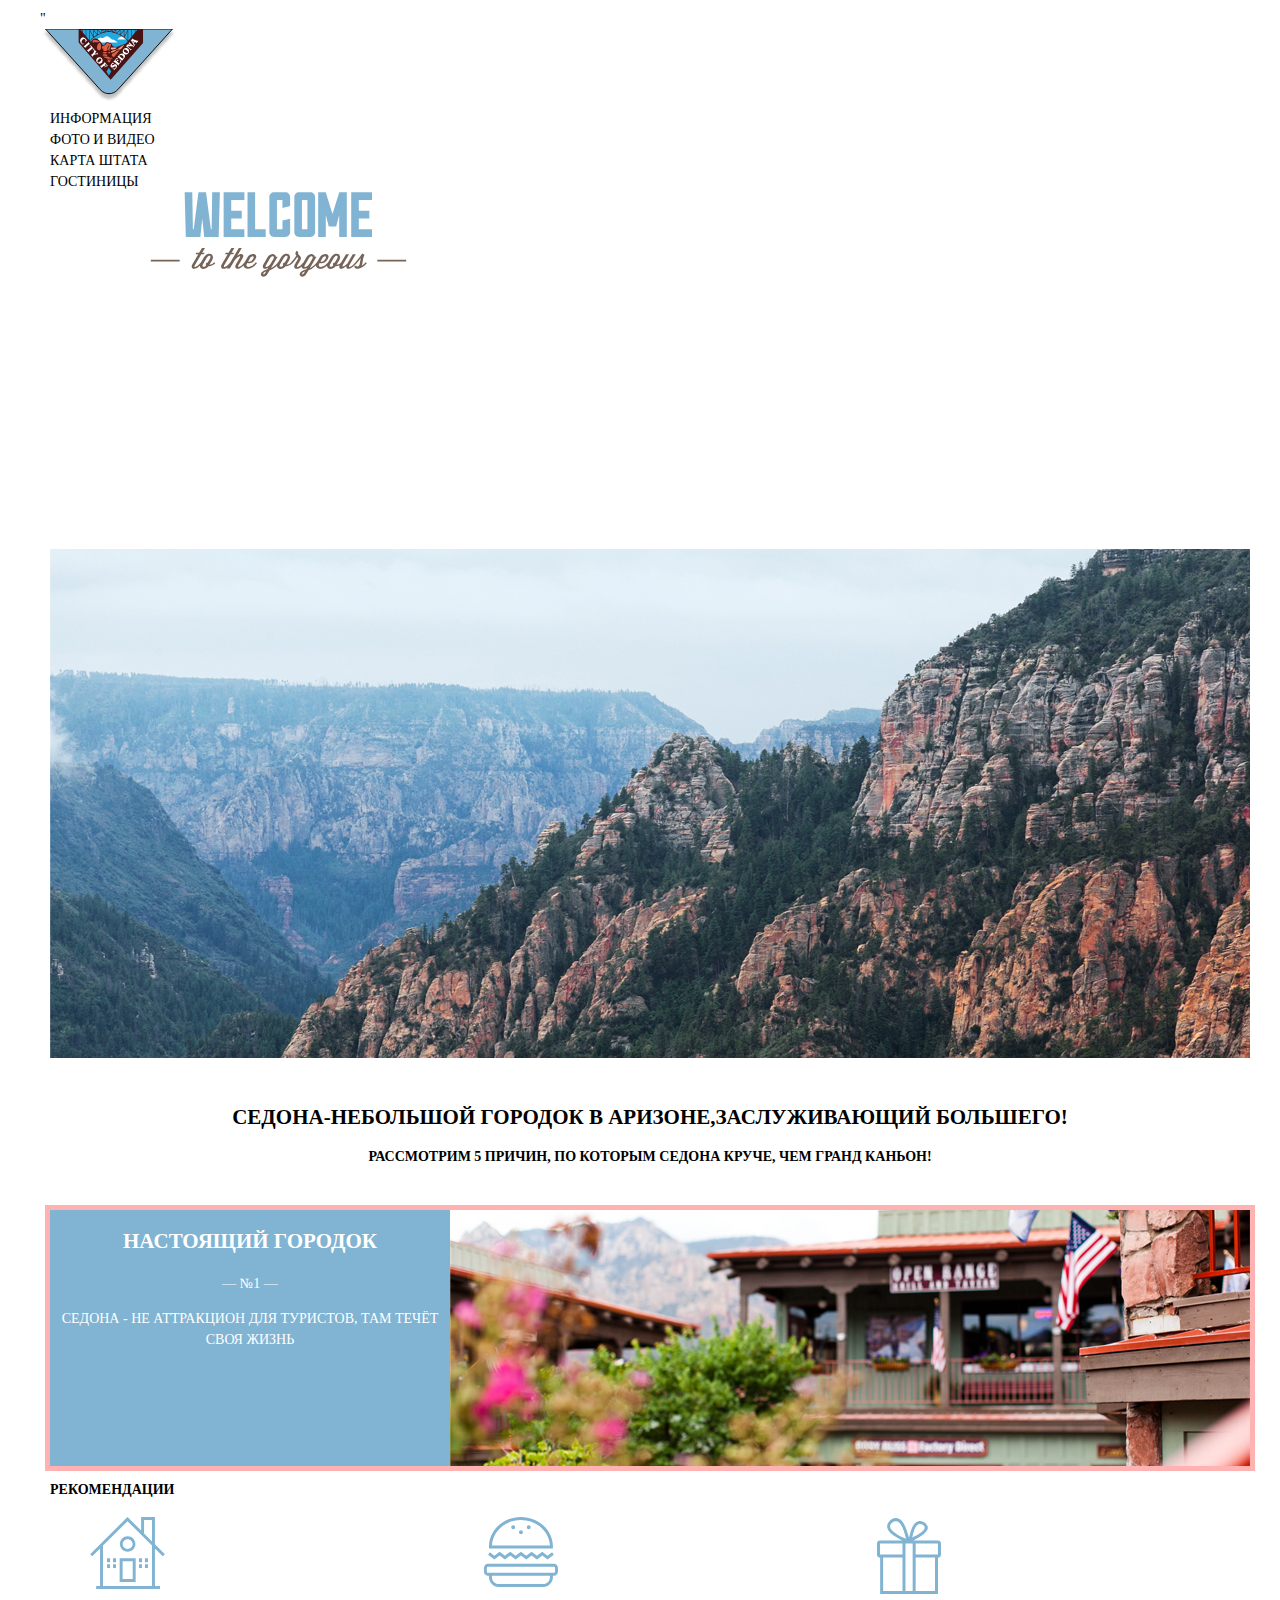
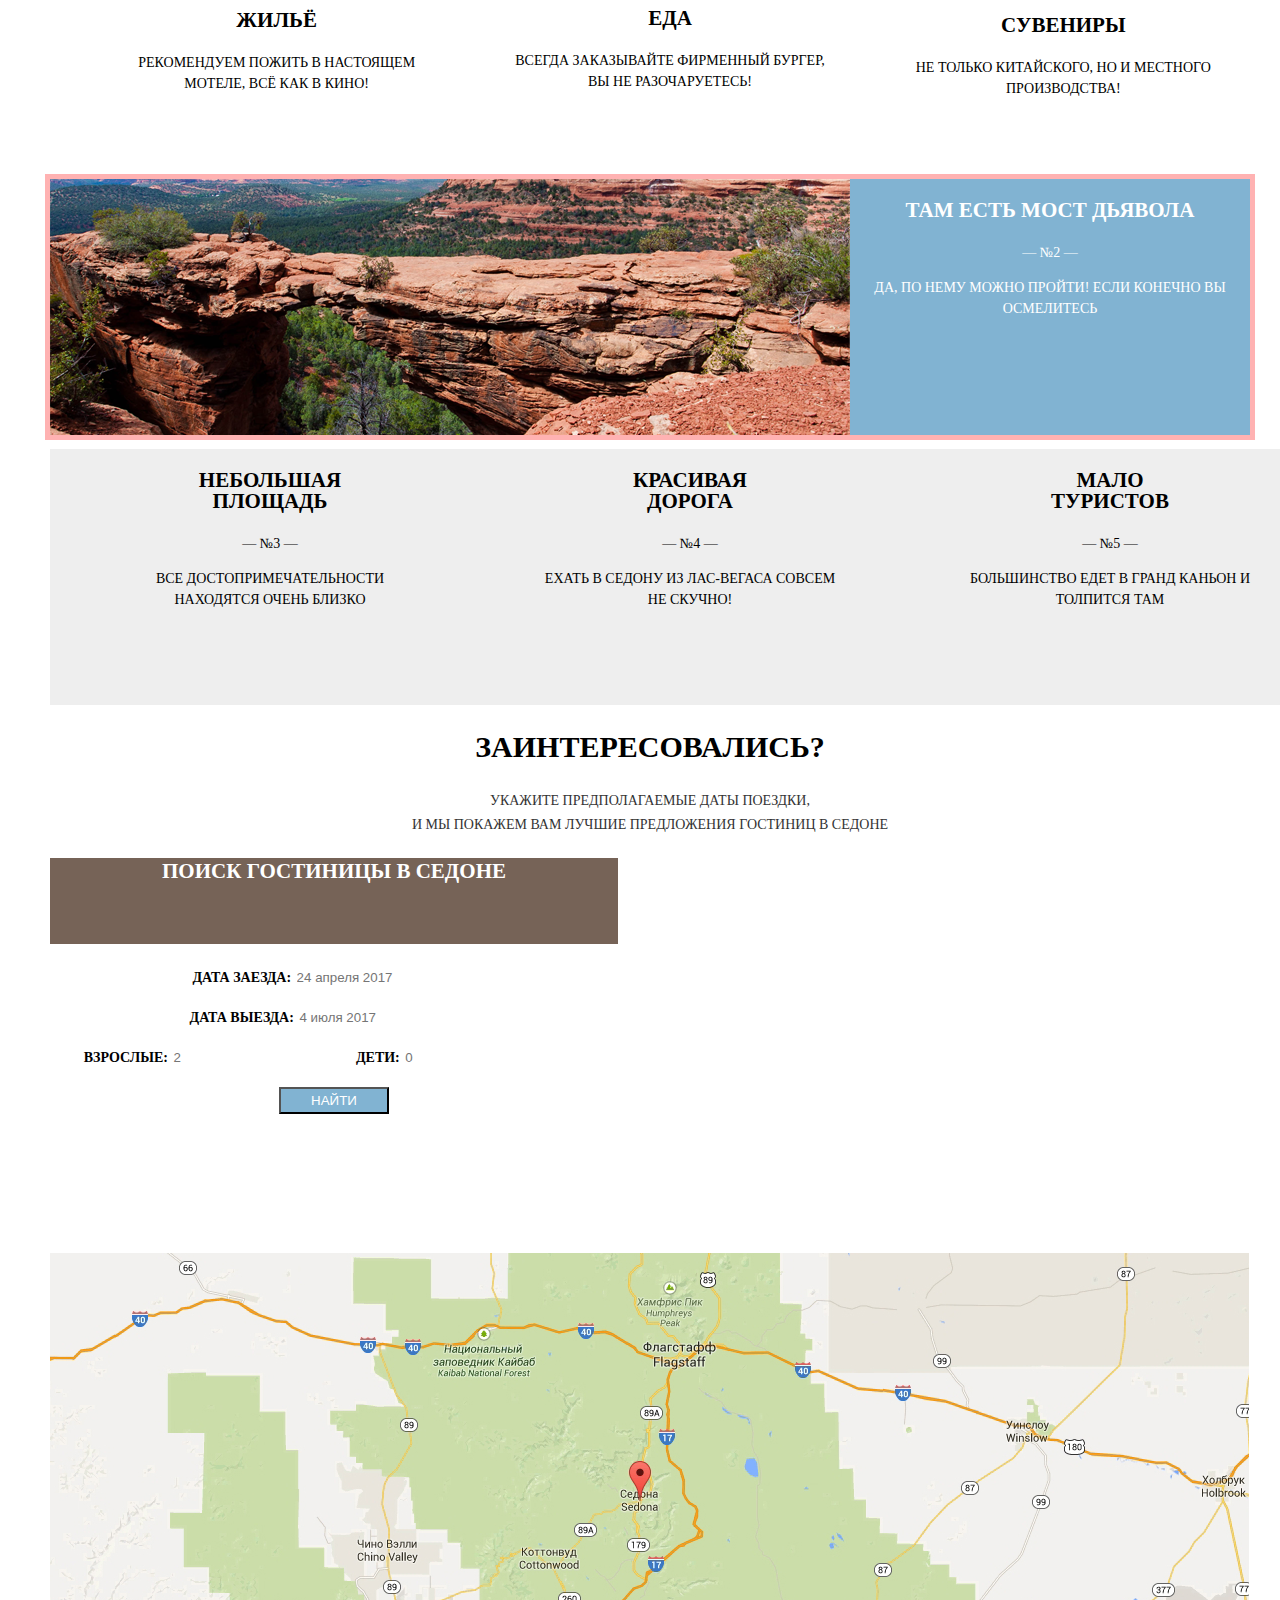
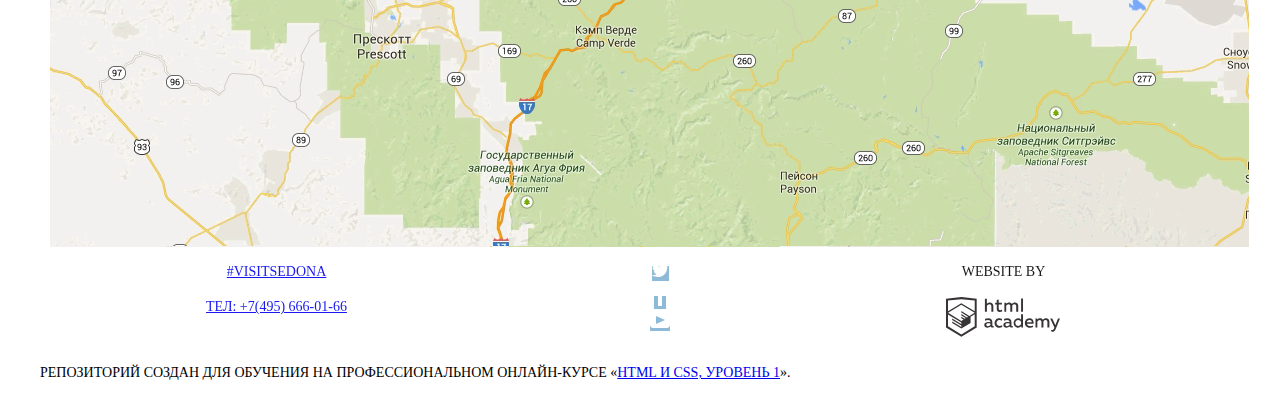
<file: index.html>
<!DOCTYPE html>
<html class="page" lang="ru">
<head>
	<meta charset="utf-8">
	<title>HTML Academy: Седона</title>
	<link href="css/normalize.css" rel="stylesheet">
	<link href="css/style.css" rel="stylesheet">
	<link rel="icon" href="favicon.ico">"
	<link rel="apple-touch-icon" sizes="152x152" href="/apple-touch-icon.png">
	<link rel="icon" type="image/png" sizes="32x32" href="/favicon-32x32.png">
	<link rel="icon" type="image/png" sizes="16x16" href="/favicon-16x16.png">
	<link rel="manifest" href="/site.webmanifest">
	<link rel="mask-icon" href="/safari-pinned-tab.svg" color="#5bbad5">
	<meta name="msapplication-TileColor" content="#da532c">
	<meta name="theme-color" content="#ffffff">
</head>
<body class="page-body">
	<header class="main-header">
		<nav class="main-navigation">
			<a class="main-header-logo">
				<img src="img/logo.svg" width="138" height="70" alt="Логотип">
			</a>
			<ul class="site-navigation">
				<li><a href="#">Информация</a></li>
				<li><a href="#">Фото и видео</a></li>
				<li><a href="#">Карта штата</a></li>
				<li><a href="#">Гостиницы</a></li>
			</ul>
		</nav>
	</header>
	<main class="container">
		<div class="text-content"></div>
		<img src="img/welcome.svg" width="456.65" height="350.88" alt="Welcome Sedona">
		</div>
		<div class="fon-content">
		<img src="img/backgroundphoto.jpg" width="1200" height="509" alt="Фон для текста">
		</div>
		<section class="header-main">
		<h1 class="caption">СЕДОНА-НЕБОЛЬШОЙ ГОРОДОК В АРИЗОНЕ,ЗАСЛУЖИВАЮЩИЙ БОЛЬШЕГО!</h1>
		<h2 class="tit">Рассмотрим 5 причин, по которым Седона круче, чем гранд каньон!</h2>
		</section>
		
			<div class="box">
				<div class="box-fon1">
			<h3 class="features-tit">Настоящий городок</h3>
			<p>— №1 —</p>
			<p>Седона - не аттракцион для туристов, там течёт своя жизнь</p>
		</div>
			<div class="pic"></div>
			</div>
		
		<section class="recommendation">
			<h2 class="tit">Рекомендации</h2>
			<ul class="recommendation-list">
				<li class="recommendation-item">
					<div class="icon1"></div>
					<h3 class="features-tit">Жильё</h3>
					<p>Рекомендуем пожить в настоящем мотеле, всё как в кино!</p>
				</li>
				<li class="recommendation-item">
					<div class="icon2"></div>
					<h3 class="features-tit">Еда</h3>
					<p>Всегда заказывайте фирменный бургер, вы не разочаруетесь!</p>
				</li>
				<li class="recommendation-item">
					<div class="icon3"></div>
					<h3 class="features-tit">Сувениры</h3>
					<p>не только китайского, но и местного производства!</p>
				</li>
			</ul>
		</section>

      <div class="box">
      	<div class="picture"></div>
      	<div class="box-fon2">
			<h3 class="features-tit">Там есть Мост дьявола</h3>
			<p>— №2 —</p>
			<p>Да, по нему можно пройти! Если конечно вы осмелитесь</p>
			</div>
			
			</div>

		<section class="features">
			<ul class="features-list">
				<li class="features-item">
					<h3 class="features-tit">Небольшая<br>площадь</h3>
					<p>— №3 —</p>
					<p>все достопримечательности находятся очень близко</p>
				</li>
				<li class="features-item">
					<h3 class="features-tit">Красивая<br>дорога</h3>
					<p>— №4 —</p>
					<p>ехать в седону из лас-вегаса совсем не скучно!</p>
				</li>
				<li class="features-item">
					<h3 class="features-tit">Мало<br>туристов</h3>
					<p>— №5 —</p>
					<p>большинство едет в гранд каньон и толпится там</p>
				</li>
			</ul>
		</section>
		<section class="search">
			<p>Заинтересовались?</p>
			<p class="text">Укажите предполагаемые даты поездки,<br>и мы покажем вам лучшие предложения гостиниц в седоне</p>
			<!-- сюда форму для поиска гостиницы -->
			<form class="appointment-form" action="#" method="post">
				<p class="sector">ПОИСК ГОСТИНИЦЫ В СЕДОНЕ</p>
				<p class="appointment-item">
					<label for="appointment-arrival">Дата заезда:</label>
					<input id="appointment-arrival" type="text" name="date" placeholder="24 апреля 2017">
				</p>
				<p class="appointment-item">
					<label for="appointment-departure">Дата выезда:</label>
					<input id="appointment-departure" type="text" name="date" placeholder="4 июля 2017">
				</p>
				<p class="appointment-item">
					<label for="appointment-adults">Взрослые:</label>
					<input id="appointment-adults" type="text" name="name" placeholder="2">
					<label for="appointment-children">Дети:</label>
					<input id="appointment-children" type="text" name="name" placeholder="0">
				</p>
				<button class="button" type="submit">Найти</button>
			</form>
			<div class="map"></div>
		</section>
	</main>
	<footer class="main-footter">
		<div class="footter-container">
		<section class="footer-contacts">
			<p>
				<a href="#">#visitSEDONA</a>
			</p>
			<a class="footer-phone" href="tel">ТЕЛ: +7(495) 666-01-66</a>
		</section>
		<section class="footer-social">
			<ul>
				<li>
					<a class="social-button tw" href="#">
						<img src="img/twitter.svg" width="17" height="17" alt="Twitter">
					</a>
				</li>
				<li>
					<a class="social-button fb" href="#">
						<img src="img/fb-icon.svg" width="12" height="22" alt="Facebook">
					</a>
				</li>
				<li>
					<a class="social-button yt" href="#">
						<img src="img/youtube.svg" width="20" height="16" alt="YouTube">
					</a>
				</li>
			</ul>
		</section>
			<section class="footer-copyright">
				<p>Website by</p>
				<a href="https://htmlacademy.ru/study">
					<img src="img/logo-htmlacademy.svg"  width="115" height="41" alt="логотип">
				</a>
			</section>
			</div>
		</footer>



		<p>Репозиторий создан для обучения на профессиональном онлайн‑курсе «<a href="https://htmlacademy.ru/intensive/htmlcss">HTML и CSS, уровень 1</a>».</p>

	</body>
	</html>
</file>
<file: css/style.css>
@font-face {
  font-family: "PTSans","Arial";
  src: url("../fonts/PTSans-Bold.woff2") format("woff2"),
  url("../fonts/PTSans-Bold.woff") format("woff");
  font-weight: 700;
  font-style: normal;
}

@font-face {
  font-family: "PTSans","Arial";
  src: url("../fonts/PTSans.woff2") format("woff2"),
  url("../fonts/PTSans.woff") format("woff");
  font-weight: 400;
  font-style: normal;
}

/* Variables */

:root {
  --basic-color: #FFF;
  --basic-color-sky: #81B3D2;
  --basic-color-pale: #EEE;
  --basic-text-bl: #000;
  --basic-logo: #23A9E1;
  --basic-color-form: F2F2F2;
  --basic-text-pale: #333;
  --basic-br: #766357;
  --basic-copyright:231F20;
  --basic-list: #CACACA;
  --basic-dackground: #ABABAB;

  --special: #604E43;
  --special-color: #503E33;
  --special-color-sky: #669EC0;
  --special-color-blsky: #5496BD;
  --special-color-pale: #EBEBEB;
  --special-disabled: #6A6A6A;
}

/*Global*/

body {
  min-width: 1200px;
  margin-left: 0;
  padding: 0;
  font-family: "PTSans";
  font-size: 14px;
  line-height: 21px;
  font-weight: 400;
  color: var(--basic-text-bl);
  text-transform: uppercase;
  background-color: var(--basic-color);
  background-position: top center;

  min-height: 100%;
  display: grid;
  align-content: start;
}

img {
  max-width: 100%;
  height: auto;
}

/*Grid*/
.page {
  height: 100%;
  grid-template-columns: 73px 127px 200px 200px 200px 200px 127px 73px;
  margin-left: 40px;
  margin-right: 40px;
}

/* Main header */

.main-header {
}


/* Main navigation */

x

.main-navigation {
  display: grid;
  font-size: 14px;
  line-height: 26px;
  font-family: "PTSans";
  font-style: normal;
  font-weight: bold;
  background-color: transparent;
}

.main-header-logo {
  justify-self: center;
}

.site-navigation {
  list-style: none;
  width: 1200px;
  margin: 0 auto;
  padding: 0 10px;
}

.site-navigation a{
  text-decoration: none;
  color: var(--basic-color-bl);
}

.site-navigation a:hover {
  color: var(--basic-color-sky);
}

.site-navigation a:focus {
  color: var(--basic-br);
  opacity: 0.3;
}

.site-navigation a:active {
  color: var(--basic-color-bl);
}




/* Features */
.container {
  width: 1200px;
  margin: 0 auto;

}

.header-main {
  justify-self: center;
  margin: 40px 0;
  text-align: center;
}


.box {
  display: grid;
  grid-template-columns: 73px 127px 200px 200px 200px 200px 127px 73px;
  outline: 5px solid rgba(255, 0, 0 , 0.3);
  width: 1200px;
  height: 256px;
  }

.box-fon1 {
  background-image: url("../img/Rectangle.svg");
  width: 400px;
  height: 256px;
  color: var(--basic-color);
  text-align: center;
}

.pic {
  background-color: var(--basic-color-pale);
  background-image: url("../img/image(2).png");
  width: 800px;
  height: 256px;
  grid-column: 4 / 9;
}

.box-fon2 {
  background-image: url("../img/Rectangle.svg");
  width: 400px;
  height: 256px;
  color: var(--basic-color);
  text-align: center;
  grid-column: 6 / 9;
}

.picture {
  background-color: var(--basic-color-pale);
  background-image: url("../img/image.png");
  width: 800px;
  height: 256px;
}





.features-list {
  display: grid;
  grid-template-columns: 1fr 1fr 1fr;
  column-gap: 60px;
  list-style: none;
  background-color: var(--basic-color-pale);
  width: 1200px;
  height: 256px;
  text-transform: uppercase;
  text-align: center;
}

.features-item{
  margin: 0 30px;
}
/*Recommendation*/

.recommendation{
  margin-bottom: 80px;
  
}

.recommendation-list {
  display: grid;
  grid-template-columns: 1fr 1fr 1fr;
  column-gap: 20px;
  list-style: none;
  text-transform: uppercase;

}

.recommendation-item {
  text-align: center;
}

.recommendation-item p{
  margin: 0 20px;
}

.icon1 {
  background-image: url("../img/icon-1.svg");
  width: 75px;
  height: 72px;


}

.icon2 {
  background-image: url("../img/icon-2.svg");
  width: 75px;
  height: 70px;
}

.icon3 {
  background-image: url("../img/icon-3.svg");
  width: 64px;
  height: 77px;
}
/*Headlines*/

.caption {
  font-size: 21px;
  line-height: 26px;
}

.tit {
  font-size: 14px;
  line-height: 26px;
}

.features-tit {
  font-size: 21px;
  line-height: 21px;
  text-transform: uppercase;
}


.search {
  font-size: 30px;
  line-height: 24px;
  text-align: center;
  font-weight: bold;
}

.text {
  font-size: 14px;
  line-height: 24px;
  font-weight: 400;
  color: var(--basic-text-pale);
}
/*Form*/

.appointment-form {
  font-size: 21px;
  line-height: 26px;
  background-color: transparent;
  text-align: center;
  width: 568px;
  height: 395px;
}

.sector {
  background-color: var(--basic-br);
  text-align: center;
  color: var(--basic-color);
  width: 568px;
  height: 86px;
}

.sector:hover {
  background-color: var(--special);
}

.sector:focus {
  background-color: var(--special-color);
}


.appointment-item {
  font-size: 14px;
  line-height: 26px;
}

input[type="text"] {
  background-color: var(--basic-color-form);
  border: none;
}

input[type="text"]:hover {
  background-color: var(--special-color-pale);
}

input[type="text"]:focus {
  background-color: var(--basic-color);
}


.button {
  background-color: var(--basic-color-sky);
  color: var(--basic-color);
  text-transform: uppercase;
  width: 458px;
  height: 58px;
  text-align: center;
}

.button:hover {
  background-color: var(--special-color-sky);
}

.button:focus {
  background-color: var(--special-color-blsky);
}

.map {
  background-color:  var(--basic-color-pale);
  background-image: url("../img/map.jpg");
  width: 1199px;
  height: 594px;

}


/*Catalog*/

.page-catalog {
  outline: 5px solid rgba(255, 0, 0, 0.7);
  outline-offset: -5px;
  display: grid;
  grid-template-columns: 400px 600px 1fr;
}

.page-catalog .filters {
  grid-column: 1 / -1;
  grid-gap: 20px;
}

.page-catalog .breadcrumbs {
  grid-column: 1 / -1;
  grid-gap: 20px;
}

.page-catalog .found {
  grid-column: 1 / -1;
  grid-gap: 20px;
}


/*Fieldset*/
.filter {
  color: var(--basic-color);
  background-color: var(--basic-color-pale);
  background-image: url("../img/background.jpg");
  width: 1200px;
  height: 217px;
  outline: 5px solid rgba(0, 255, 0, 0.7);
  outline-offset: -5px;
}


.legend {
  font-size: 16px;
  line-height: 21px;
  text-transform: uppercase;

}


.filter-option {
  list-style: none;
}

.filter-checkbox {
  color: var(--basic-color);
}

.filter-checkbox:hover {
  color: var(--basic-color);
}

.filter-checkbox:disabled {
  color: var(--special-disabled);
}

.filter-checkbox-tip {
  color: var(--basic-color);
}

.filter-checkbox-tip:hover {
  color: var(--basic-color);
}

.filter-checkbox-tip:disabled {
  color: var(--special-disabled);
}

/*Article*/

.found {
  color: var(--basic-text-bl)
}

.breadcrumbs {
  font-size: 12px;
  line-height: 18px;
  outline: 5px solid rgba(0, 0, 255, 0.7);
  outline-offset: -5px;
}

.breadcrumbs a {
  color: var(--basic-black);
  border: 1px;
  opacity: 0.3;
}

.breadcrumbs a:hover{
  color: var(--basic-color-sky);
  border: 1px;
}

.breadcrumbs a:focus {
  text-decoration: underline;
  color: var(--basic-black);
}

.breadcrumbs a:active {
  text-decoration: underline;
  color: var(--basic-color-sky);
}

.breadcrumbs img {
  color: var(--basic-black);
  opacity: 0.3;
}

.breadcrumbs img:hover{
  color: var(--basic-color-sky);
}

.breadcrumbs img:focus {
  color: var(--basic-black);
}

.breadcrumbs img:active {
  color: var(--basic-color-sky);
}

.lodging {

  list-style: none;
  font-size: 14px;
  line-height: 21px;
  outline: 5px solid rgba(255, 0, 255, 0.7);
  outline-offset: -5px;
}

.caption {
  font-size: 21px;
  line-height: 26px;
}

.button {
  width: 110px;
  height: 27px;
  color: var(--basic-color);
  background-color: var(--basic-color-sky);
}

.button:hover{
  background-color: var(--special-color-sky);
}

.button:focus {
  background-color: var(--special-color-blsky);
  opacity: 0.3;
}

.button-reservation {
  width: 142px;
  height: 27px;
  color: var(--basic-color);
  background-color: var(--basic-br);
}

.button-reservation:hover{
  background-color: var(--special);
}

.button-reservation:focus {
  background-color: var(--special-color);
  opacity: 0.3;
}


/*Footer*/

.main-footter {
  color: var(--basic-text-bl);
  background-color: var(--basic-color);
  opacity: 0.9;
}

.main-footter .footter-container{
  display: grid;
  grid-template-columns: 73px 127px 200px 200px 200px 200px 127px 73px;
}

.footer-contacts {
  grid-column: 2 / 4;
  color: var(--basic-text-bl);
  text-decoration: none;
  text-align: center;

}

.footer-contacts :hover,
.footer-contacts :focus {
  text-decoration: underline;
}

.footer-social {
  text-align: center;
  grid-column: 4 / 6;
}

.footer-social ul {
  list-style: none;
}

.fb {
  background-color: var(--basic-color-sky);
  width: 46px;
  height: 48px;
}

.tw {
  background-color: var(--basic-color-sky);
  width: 46px;
  height: 48px;
}

.yt {
  background-color: var(--basic-color-sky);
  width: 46px;
  height: 48px;
}

.social-button a:hover {
  background-color: var(--special-color-sky);
}

.social-button a:focus {
  background-color: var(--special-color-blsky);
}

.footer-copyright {
  grid-column: 6 / 8;
  text-align: center;

}
</file>
